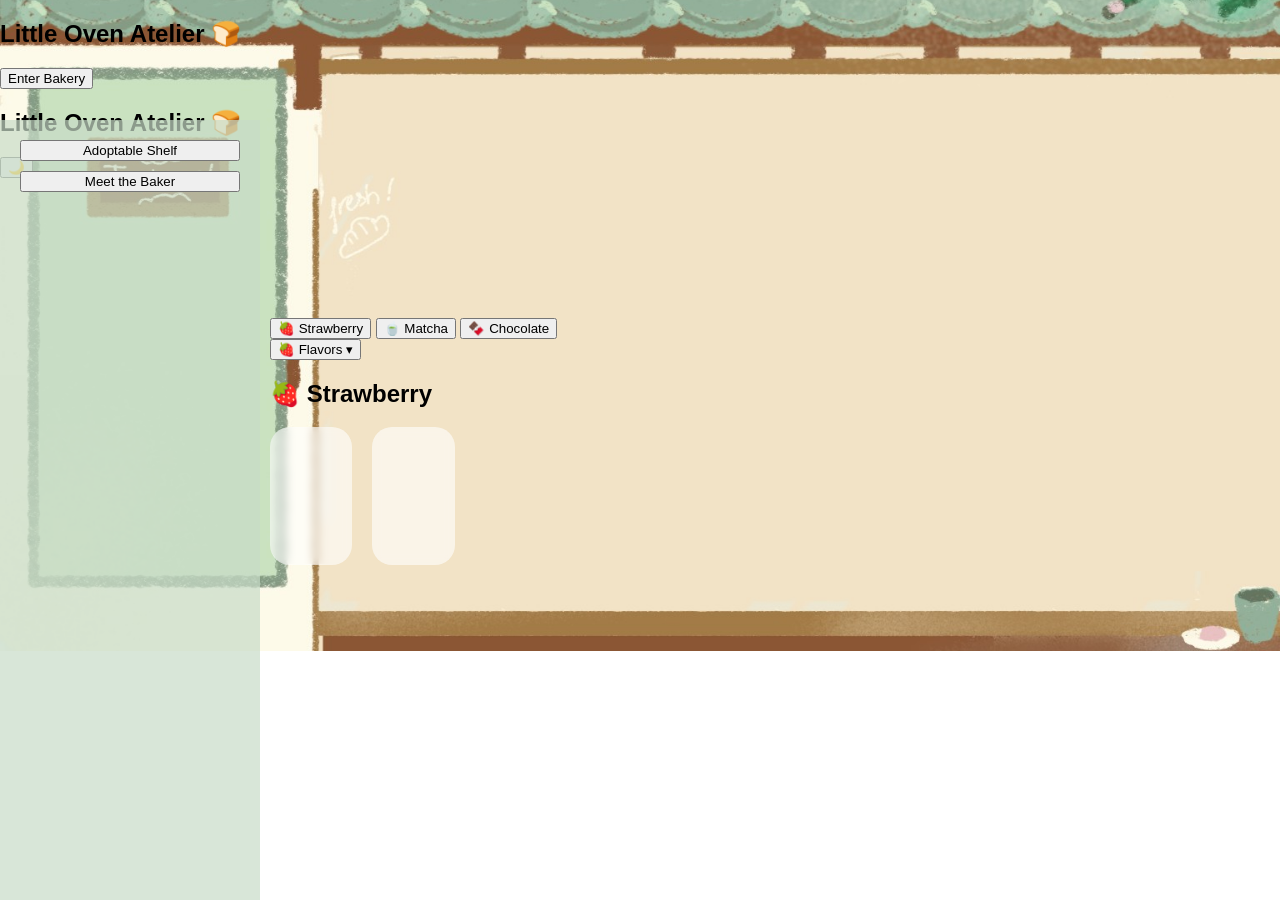
<file: preview.html>
<!DOCTYPE html>
<html lang="vi">
<head>
  <meta charset="UTF-8">
  <title>Little Oven Atelier 🍞</title>
  <link rel="stylesheet" href="style.css">
</head>

<body class="light">

<!-- LANDING -->
<section id="landing" class="fade-in">
  <h1>Little Oven Atelier 🍞</h1>

  <div class="menu">
    <button onclick="enterSite('Adoptable Shelf')">Enter Bakery</button>
  </div>
</section>

<!-- MAIN -->
<div id="main" class="hidden">

  <header class="slide-down">
    <h2>Little Oven Atelier 🍞</h2>
    <button onclick="toggleDark()">🌙</button>
  </header>

  <div class="layout">

    <aside class="slide-left">
      <button onclick="setTab('Adoptable Shelf')">Adoptable Shelf</button>
      <button onclick="setTab('Meet the Baker')">Meet the Baker</button>
    </aside>

    <main id="content">

      <!-- CATEGORY -->
      <div id="categoryBar" class="category slide-down">
        <div id="categoryScroll" class="category-scroll">
          <button onclick="scrollToSection('strawberry')">🍓 Strawberry</button>
          <button onclick="scrollToSection('matcha')">🍵 Matcha</button>
          <button onclick="scrollToSection('choco')">🍫 Chocolate</button>
        </div>

        <button id="collapseBtn" onclick="expandCategory()">🍓 Flavors ▾</button>
      </div>

      <!-- SECTION -->
      <section id="strawberry" class="fade-up">
        <h2>🍓 Strawberry</h2>
        <div class="grid">
          <div class="card"></div>
          <div class="card"></div>
        </div>
      </section>

    </main>

  </div>
</div>

<script src="script.js"></script>
</body>
</html>
</file>
<file: style.css>
body {
  margin: 0;
  font-family: sans-serif;
  background: url("assets/bg.jpg") no-repeat center/cover;
}

/* ROOF */
.roof {
  height: 120px;
  background: url("assets/curtain.png") repeat-x center;
  background-size: cover;
  background-attachment: fixed;
}

/* LAYOUT */
.layout {
  display: flex;
}

/* SIDEBAR FIXED */
aside {
  width: 220px;
  height: calc(100vh - 120px); /* trừ mái */
  position: fixed;
  top: 120px; /* ⭐ nằm dưới mái */
  left: 0;

  background: rgba(200, 220, 200, 0.7);
  padding: 20px;

  display: flex;
  flex-direction: column;
  gap: 10px;
}

/* MAIN lệch sang phải */
main {
  margin-left: 240px; /* rộng hơn sidebar 1 chút */
  padding: 140px 30px 30px; /* ⭐ đẩy xuống khỏi mái */
}
/* ===== CURTAIN ===== */
.curtain-container {
  overflow: hidden;
  width: 100%;
  margin-bottom: 30px;
}

.curtain-track {
  display: flex;
  gap: 12px;

  will-change: transform; /* mượt animation */
}
/* ITEM */
.curtain-item {
  min-width: 220px;
  height: 90px;

  background: url("assets/curtain.png") center/cover;
  border-radius: 16px;

  display: flex;
  align-items: center;
  justify-content: center;

  font-size: 20px;
  color: #3b2b20;
  font-weight: 600;

  transition: all 0.8s cubic-bezier(.22,1,.36,1);
}

/* thu nhỏ giống rèm gấp */
.curtain-item.collapsed {
  min-width: 70px;
  transform: scaleX(0.6);
  opacity: 0.7;
}

/* GRID */
.grid {
  display: grid;
  grid-template-columns: repeat(3, 1fr); /* ⭐ 3 cột */
  gap: 20px;
}

.card {
  aspect-ratio: 3 / 5; /* ⭐ đúng tỉ lệ art */
  background: rgba(255,255,255,0.6);
  border-radius: 20px;
  backdrop-filter: blur(4px);

  transition: 0.4s;
}

.card:hover {
  transform: scale(1.05);
}
html, body {
  overflow-x: hidden;
}
</file>
